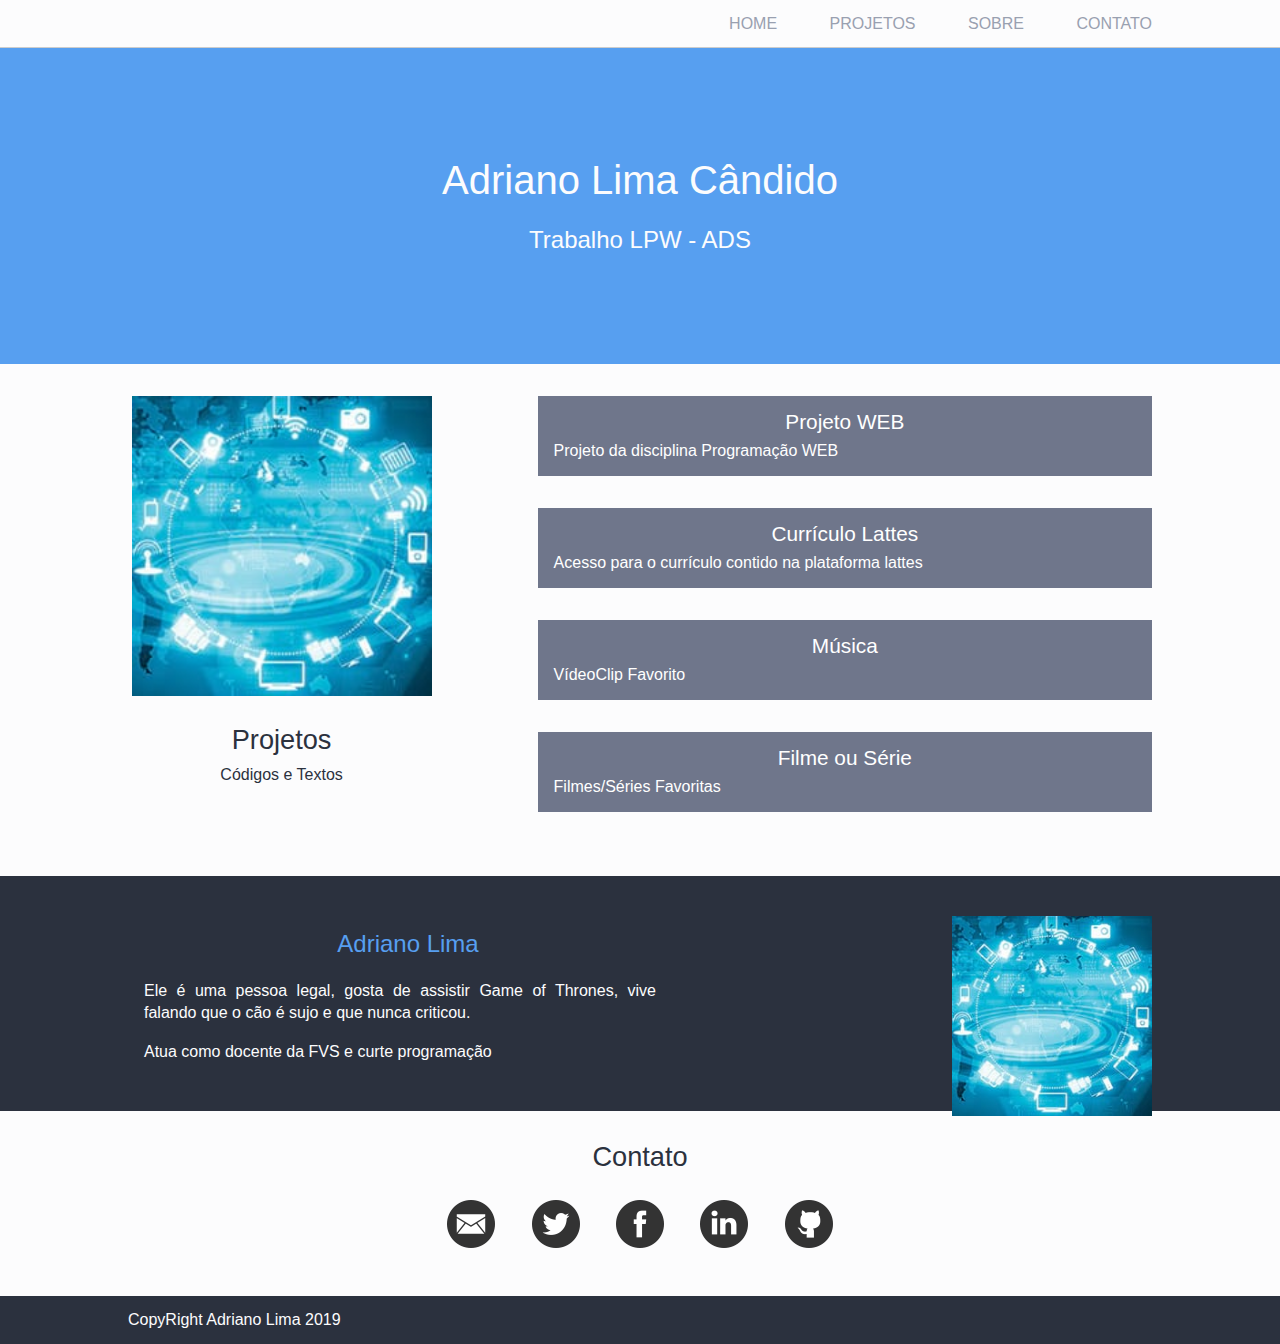
<file: sistema/index.html>
<!DOCTYPE html>
<html>
    <head>
        <meta charset="utf-8">
        <title>Blog de Adriano Lima</title>
        <link rel="stylesheet" href="estilos/reset.css">
        <link rel="stylesheet" href="estilos/blog.css">

    </head>

    <body>

        <header class="claras container">
            <nav>
                <ul>
                    <li><a href="#">Home</a></li>
                    <li><a href="#projetos">Projetos</a></li>
                    <li><a href="#sobre">Sobre</a></li>
                    <li><a href="#contato">Contato</a></li>
                </ul>
            </nav>

        </header>

        <section class="identificacao">
            <h1>Adriano Lima Cândido</h1>
            <h2>Trabalho LPW - ADS</h2>
        </section>

        <section id="projetos" class="claras container">
            <div class="projetos-header">
                <img alt="Imagem que apresenta diversos itens presentes na tecnologia" src="imagens/tecnologia.jpg">
                <h3>Projetos</h3>
                <p>Códigos e Textos</p>
            </div>

            <ul class="styleprojetos">
                <li>
                    <a href="https://github.com/kelvezu55/AulasProgramacaoWeb">Projeto WEB</a>
                    <p>Projeto da disciplina Programação WEB</p>
                </li>
                <li>
                        <a href="http://lattes.cnpq.br/">Currículo Lattes</a>
                        <p>Acesso para o currículo contido na plataforma lattes</p>
                </li>
                <li>
                        <a href="https://www.youtube.com/watch?v=t3j9ll-EWMI&list=RDt3j9ll-EWMI&start_radio=1">Música</a>
                        <p>VídeoClip Favorito</p>
                </li>
                <li>
                        <a href="https://netflix.com.br">Filme ou Série</a>
                        <p>Filmes/Séries Favoritas</p>
                </li>


            </ul>

        </section>

        <section id="sobre" class="escuras container">
            <img alt="Foto de Adriano Lima" src="imagens/tecnologia.jpg">
            <p class="bio">Adriano Lima</p>
            <p class="text">Ele é uma pessoa legal, gosta de assistir Game of Thrones, 
                vive falando que o cão é sujo e que nunca criticou.
            </p>
            <p class="text">Atua como docente da FVS e curte programação</p>

        </section>

        <section id="contato" class="claras container">
            <h3>Contato</h3>

            <ul>
                <li><a class="email" href="mailto:adriano@fvs.edu.br">E-mail</a></li>
                <li><a class="twitter" href="mailto:adriano@fvs.edu.br">Twitter</a></li>
                <li><a class="face" href="mailto:adriano@fvs.edu.br">Facebook</a></li>
                <li><a class="linkedin" href="mailto:adriano@fvs.edu.br">Linkedin</a></li>
                <li><a class="github" href="mailto:adriano@fvs.edu.br">GitHub</a></li>
            </ul>

        </section>

        
        <footer class="escuras container">
            <p>CopyRight Adriano Lima 2019</p>
        </footer>

    </body>

</html>
</file>
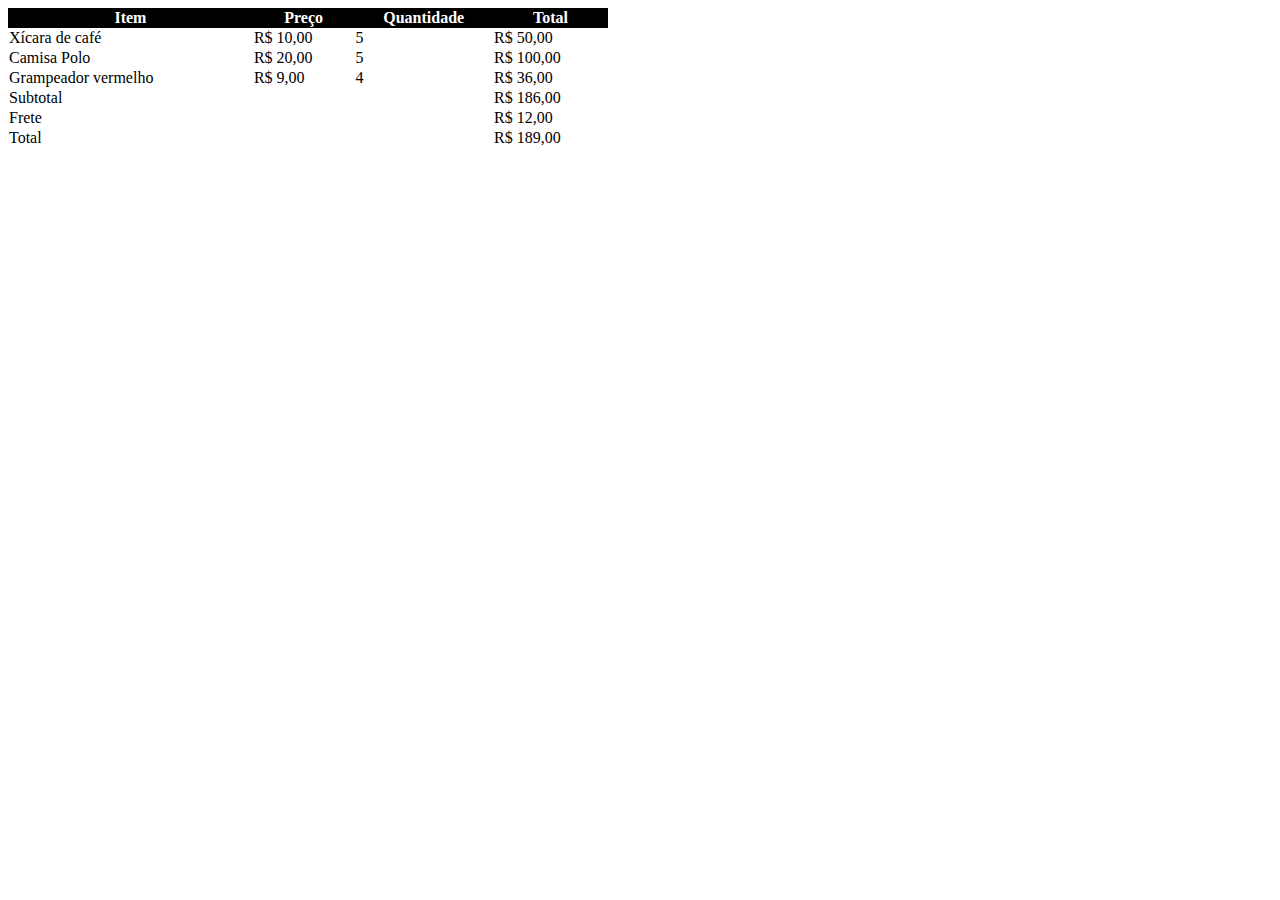
<file: Exercícios/01/table.html>
<!DOCTYPE HTML>
<html>

<head>
    <meta charset="utf-8">
    <link rel="stylesheet" href="table.css">
</head>

<table id="Tabela">
    <tr>
        <th> Item </th>
        <th> Preço </th>
        <th> Quantidade </th>
        <th> Total </th>
    </tr>

    <tr>
        <td> Xícara de café </td>
        <td> R$ 10,00 </td>
        <td> 5 </td>
        <td> R$ 50,00 </td>
    </tr>

    <tr>
    <td> Camisa Polo </td>
    <td> R$ 20,00 </td>
    <td> 5 </td>
    <td> R$ 100,00 </td>
    </tr>

    <tr>
        <td> Grampeador vermelho </td>
        <td>R$ 9,00 </td> 
        <td> 4 </td>
        <td> R$ 36,00 </td>
    </tr>

    <tr>
        <td colspan="3"> Subtotal </td>
        <td> R$ 186,00</td>
    </tr>

    <tr>
        <td colspan="3"> Frete </td>
        <td> R$ 12,00 </td>
    </tr>

    <tr>
        <td colspan="3"> Total </td>
        <td> R$ 189,00 </td>
    </tr>

</table>
</html>
</file>
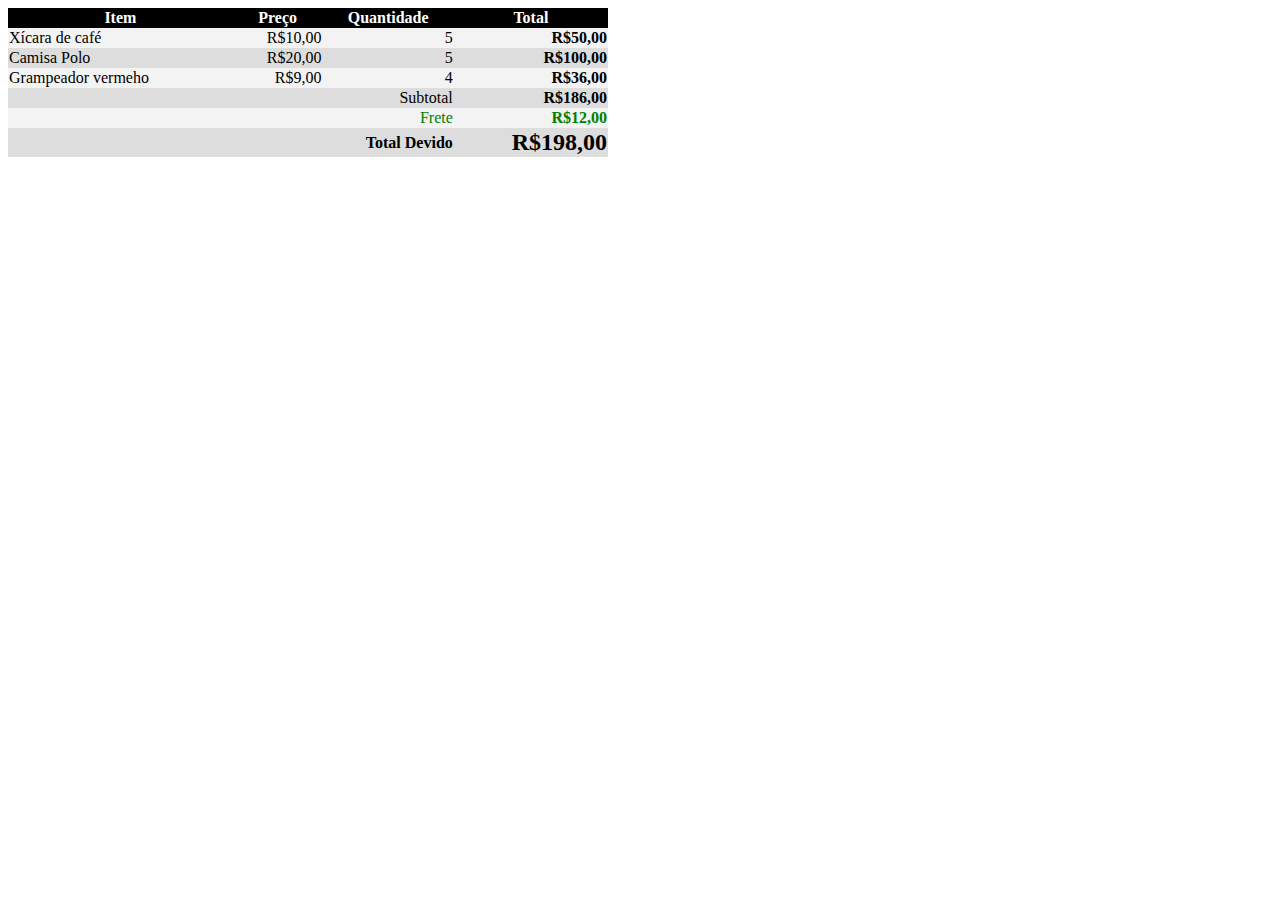
<file: Blog/Exercicios/01/Tabela/tabela.html>
<!DOCTYPE html>
<html>

<head>
    <meta charset="utf-8">
    <link rel="stylesheet" href="tabelaCSS.css">
</head>

<body>
    <table>
        <!-- width -->
        <tr>
                <th>Item</th>
                <th>Preço</th>
                <th>Quantidade</th>
                <th>Total</th>
        </tr>

        <tr>
                <td>Xícara de café</td>
                <td>R$10,00</td>
                <td>5</td>
                <td>R$50,00</td>
        </tr>

        <tr>
                <td>Camisa Polo</td>
                <td>R$20,00</td>
                <td>5</td>
                <td>R$100,00</td>
        </tr>

        <tr>
                <td>Grampeador vermeho</td>
                <td>R$9,00</td>
                <td>4</td>
                <td>R$36,00</td>
        </tr>

        <tr>
                <td colspan="3">Subtotal</td>
                <td>R$186,00</td>
         </tr>

         <tr>
                <td colspan="3">Frete</td>
                <td>R$12,00</td>
         </tr>

         <tr>
                <td colspan="3">Total Devido</td>
                <td>R$198,00</td>
         </tr>

         


    </table>

</body>





</html>
</file>
<file: sistema/estilos/blog.css>
* {
    box-sizing: border-box;
}

body {
    font-family: Helvetica, sans-serif;
}

a {
    text-decoration: none;
}

section img {
    width: 100%;
    max-width: 300px;
}

header {
    border-bottom: 1px solid #ccc;
    padding-top: 1em;
    padding-bottom: 1em;
    position: fixed;
    width: 100%;
    height: 3em;
}

header ul {
    text-align: right;
}

header li a {
    color: #99A0B0;
    font-weight: lighter;
    text-transform: uppercase;
}

header li {
    display: inline-block;
    margin-left: 3em;
}

#contato li {
    display: inline-block;
}

#contato li a{
    display: inline-block;
    margin: 1em;
    width: 48px;
    height: 48px;
    text-indent: -9999px;

}

#contato .email {
    background-image: url("../imagens/email.png");
}

#contato .face {
    background-image: url("../imagens/face.png");
}

#contato .twitter {
    background-image: url("../imagens/twitter.png");
}

#contato .github {
    background-image: url("../imagens/github.png");
}

#contato .linkedin {
    background-image: url("../imagens/linkedin.png");
}

.container {
    padding-left: 10%;
    padding-right: 10%;
}

section {
    padding-top: 2em;
    padding-bottom: 2em;
    text-align: center;
}

.identificacao {
    background-color: #579FF0;
    color: #FCFCFD;
    padding: 10em 2em 7em;
}

.identificacao h1 {
    font-size: 2.5em;
    margin-bottom: 0.7em;
}

.identificacao h2 {
    font-size: 1.5em;
    font-weight: lighter;
}

section h3 {
    font-size: 1.7em;
    margin-bottom: 0.5em;
}

header li a {
    color: #99A0B0;
    font-weight: lighter;
}

.escuras {
    background-color: #2B313E;
    color: #FCFCFD;
}

.claras {
    background-color: #FCFCFD;
    color: #2B313E;
}

.projetos-header {
    float: left;
    width: 30%;
}

.projetos-header h3 {
    margin-top: 1em;
}

.styleprojetos{
    margin-left: 40%;
}

.styleprojetos li {
    background-color: #6F768B;
    padding: 1em;
    margin-bottom: 2em;
}

.styleprojetos li a {
    color: #ffffff;
    font-size: 1.3em;
}

.styleprojetos li p {
    color: #fff;
    margin-top: 0.5em;
    text-align: justify;
    line-height: 1.2;
}

#sobre p.text {
    margin: 1em;
    width: 50%;
    text-align: justify;
    line-height: 1.4;
}

#sobre p.bio {
    color: #579ff0;
    font-size: 1.5em;
    margin: 1em;
    width: 50%;
}

#sobre {
    position: relative;
}

#sobre img {
    width: 200px;
    position: absolute;
    top: 2.5em;
    right: 10%;
}

footer {
    padding-top: 1em;
    padding-bottom: 1em;

}
</file>
<file: Exercícios/01/table.css>
table {
        border-collapse: collapse;
        width: 600px;
    }

    th, td{
        border: none;
    }

    th {
        background-color: black;
        color: white;
    }
</file>
<file: Blog/Exercicios/01/Tabela/tabelaCSS.css>
table{
   
    width: 600px;
    border-collapse: collapse;
}

td:nth-child(n+2){
    text-align: right;
}

td:last-child{
    font-weight: bolder;
}

tr:last-child{
    font-weight: bolder;
}

tr:last-child td:last-child{
    font-size:24px;
}

tr:nth-last-child(2){
    color: green;
}

tr:nth-last-child(-n+3) td{
    text-align:right;
}

th, td{
    border: none;
}

th{
    background-color: #000;
    color:#fff;
}

tr:nth-of-type(even){
    background-color: #f3f3f3;
}

tr:nth-of-type(odd){
    background-color: #ddd;
}
</file>
